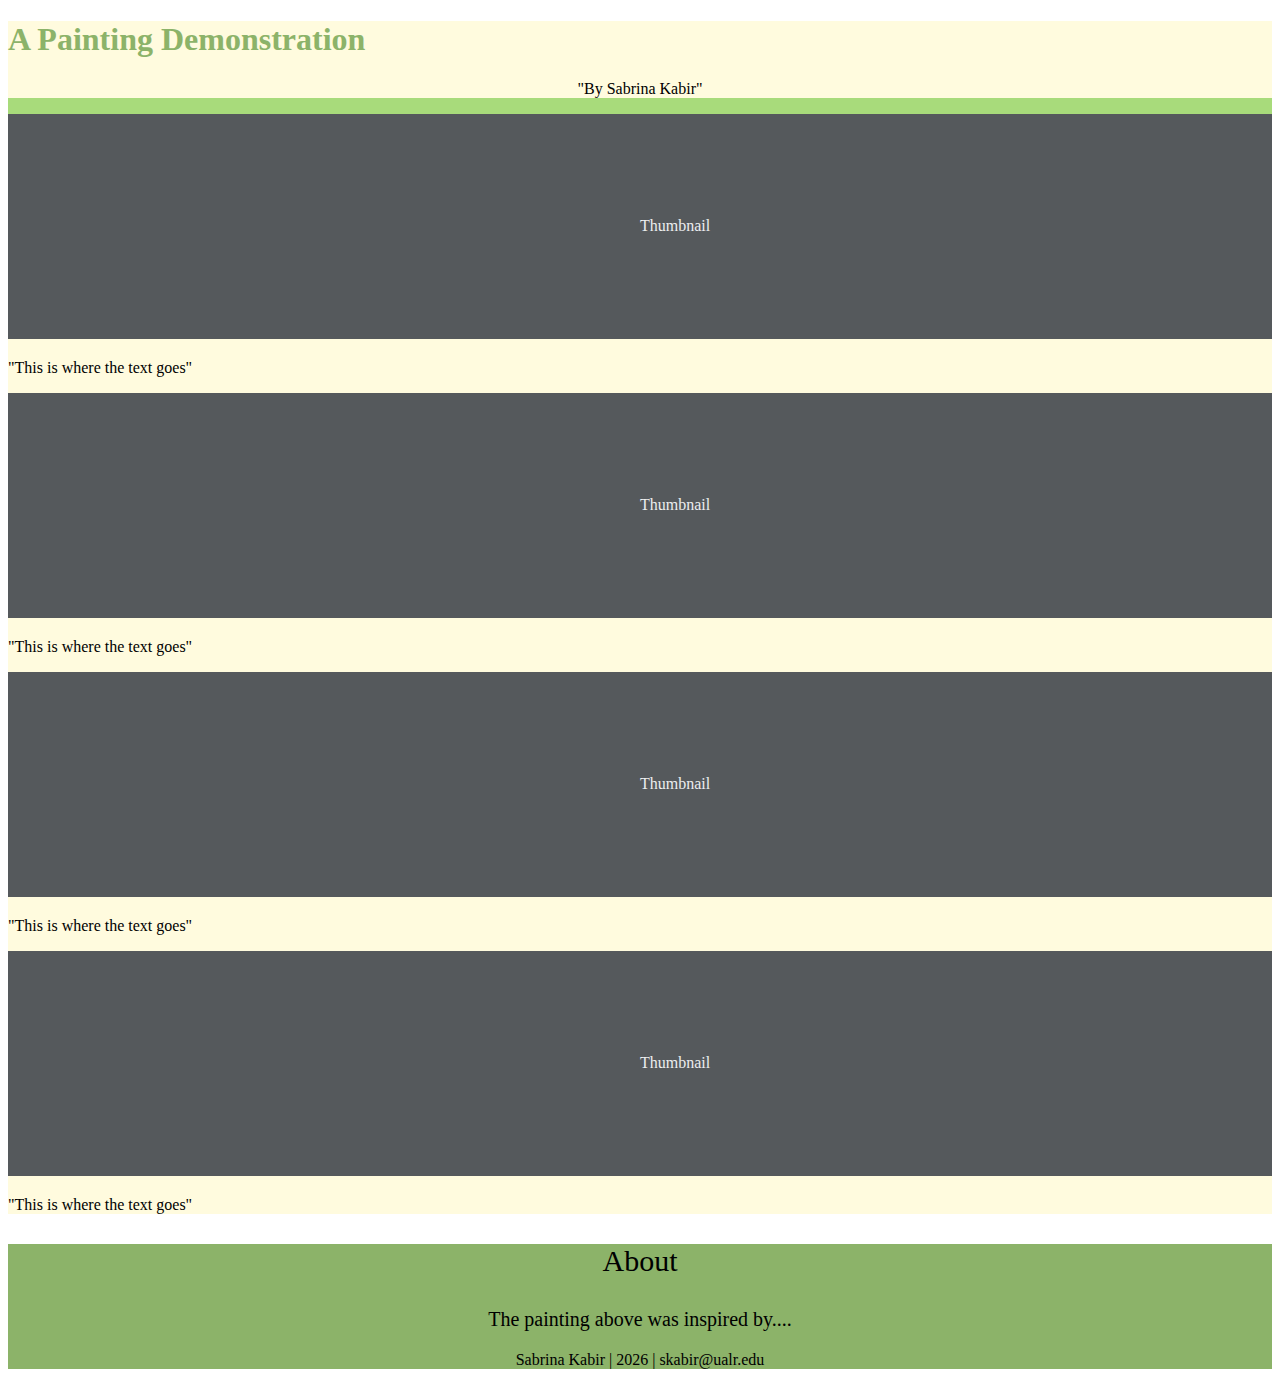
<file: bootstrap-prototype/index.html>
<!doctype html>
<html lang="en">
  <head>
    <meta charset="utf-8">
    <meta name="viewport" content="width=device-width, initial-scale=1">
    <title>Bootstrap demo</title>
    <link href="https://cdn.jsdelivr.net/npm/bootstrap@5.3.8/dist/css/bootstrap.min.css" rel="stylesheet" integrity="sha384-sRIl4kxILFvY47J16cr9ZwB07vP4J8+LH7qKQnuqkuIAvNWLzeN8tE5YBujZqJLB" crossorigin="anonymous">
    <link rel="stylesheet" href="assets/css/design.css">
  </head>
  <body>
    
    <script src="https://cdn.jsdelivr.net/npm/bootstrap@5.3.8/dist/js/bootstrap.bundle.min.js" integrity="sha384-FKyoEForCGlyvwx9Hj09JcYn3nv7wiPVlz7YYwJrWVcXK/BmnVDxM+D2scQbITxI" crossorigin="anonymous"></script>
    <script src="https://cdn.jsdelivr.net/npm/@popperjs/core@2.11.8/dist/umd/popper.min.js" integrity="sha384-I7E8VVD/ismYTF4hNIPjVp/Zjvgyol6VFvRkX/vR+Vc4jQkC+hVqc2pM8ODewa9r" crossorigin="anonymous"></script>
    <script src="https://cdn.jsdelivr.net/npm/bootstrap@5.3.8/dist/js/bootstrap.min.js" integrity="sha384-G/EV+4j2dNv+tEPo3++6LCgdCROaejBqfUeNjuKAiuXbjrxilcCdDz6ZAVfHWe1Y" crossorigin="anonymous"></script>
   
  
  <main>  
    <section class="py-5 bs-secondary-color text-center container">
      <div class="row py-lg-5">
        <div class="bs-tertiary-color col-lg-6 col-md-8 mx-auto">
          <h1 class="bs-dark-text">A Painting Demonstration</h1>
          <p class="lead text-body-secondary">
            "By Sabrina Kabir"
          </p>
        </div>
      </div>
    </section>
  <div class="album py-5 bs-tertiary-color">
    <div class="container">
    <div class="row row-cols-1 row-cols-sm-2 row-cols-md-2 g-3">
      <div class="col">
        <div class="card shadow-sm">
          <svg aria-label="Placeholder: Thumbnail" class="bd-placeholder-img card-img-top __web-inspector-hide-shortcut__" height="225" preserveAspectRatio="xMidYMid slice" role="img" width="100%" xmlns="http://www.w3.org/2000/svg">
            <title>Placeholder</title>
            <rect width="100%" height="100%" fill="#55595c"></rect>
            <text x="50%" y="50%" fill="#eceeef" dy=".3em">Thumbnail</text>
          </svg>
          <div class="card-body">
            <p class="card-text">
              "This is where the text goes"
            </p>
          </div>
        </div>
      </div>
      <div class="col">
        <div class="card shadow-sm">
          <svg aria-label="Placeholder: Thumbnail" class="bd-placeholder-img card-img-top __web-inspector-hide-shortcut__" height="225" preserveAspectRatio="xMidYMid slice" role="img" width="100%" xmlns="http://www.w3.org/2000/svg">
            <title>Placeholder</title>
            <rect width="100%" height="100%" fill="#55595c"></rect>
            <text x="50%" y="50%" fill="#eceeef" dy=".3em">Thumbnail</text>
          </svg>
          <div class="card-body">
            <p class="card-text">
              "This is where the text goes"
            </p>
          </div>
        </div>
      </div>
      <div class="col">
        <div class="card shadow-sm">
          <svg aria-label="Placeholder: Thumbnail" class="bd-placeholder-img card-img-top __web-inspector-hide-shortcut__" height="225" preserveAspectRatio="xMidYMid slice" role="img" width="100%" xmlns="http://www.w3.org/2000/svg">
            <title>Placeholder</title>
            <rect width="100%" height="100%" fill="#55595c"></rect>
            <text x="50%" y="50%" fill="#eceeef" dy=".3em">Thumbnail</text>
          </svg>
          <div class="card-body">
            <p class="card-text">
              "This is where the text goes"
            </p>
          </div>
        </div>
      </div>
      <div class="col">
        <div class="card shadow-sm">
          <svg aria-label="Placeholder: Thumbnail" class="bd-placeholder-img card-img-top __web-inspector-hide-shortcut__" height="225" preserveAspectRatio="xMidYMid slice" role="img" width="100%" xmlns="http://www.w3.org/2000/svg">
            <title>Placeholder</title>
            <rect width="100%" height="100%" fill="#55595c"></rect>
            <text x="50%" y="50%" fill="#eceeef" dy=".3em">Thumbnail</text>
          </svg>
          <div class="card-body">
            <p class="card-text">
              "This is where the text goes"
            </p>
          </div>
        </div>
      </div>
    </div>
    </div>
  </div>
  </main>
  <footer class="text-body-secondary bs-info py-5">
    <div class="container">
      <p class="mb-2">
        About
      </p>
      <p class="mb-1">
        The painting above was inspired by....
      </p>
      <p class="mb-0">
        Sabrina Kabir | 2026 | skabir@ualr.edu
      </p>
    </div>
  </footer>
  </body>
</html>
</file>
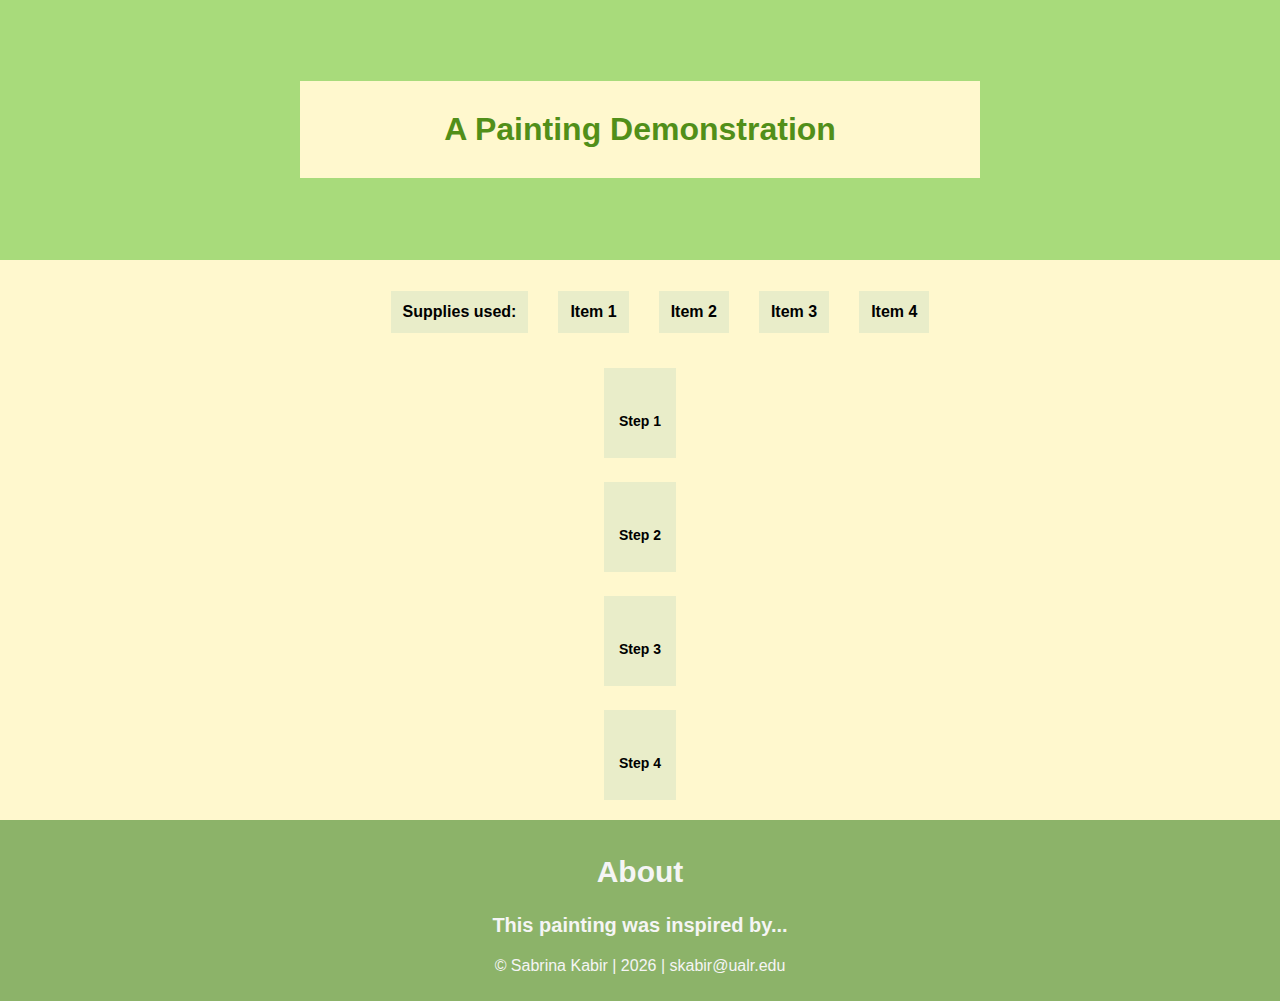
<file: final-project/index.html>
<!DOCTYPE html>
<html lang="en">
<head>
    <meta charset="UTF-8">
    <meta name="viewport" content="width=device-width, initial-scale=1.0">
    <meta name="description" content="This is a website linking to the final project that I built for Mobile Web Development. This 
    website demonstrates an introduction to painting.">
    <meta name="author" content="Sabrina Kabir">
    <title>How to Paint</title>
    <link rel="stylesheet" href="assets/css/design.css">
</head>
<body>
    <main class="container cf">

        <header class="primary">
           <h1 id="title"> A Painting Demonstration </h1>

        </header>

       

            <section id="item-links">
                <ul>
                    <li id="items">
                        Supplies used: 
                    </li>
                    <li>
                        Item 1
                    </li>
                    <li>
                        Item 2
                    </li>
                    <li>
                        Item 3
                    </li>
                    <li>
                        Item 4
                    </li>
                </ul>
            </section>

           <section id="instructions"> 
                <section id="first">
                <img><img>
                <p> Step 1</p>
                </section>

                <section id="second">
                <img><img>
                <p> Step 2</p>
                </section>

                <section id="third">
                <img><img>
                <p>Step 3</p>
                </section>

                <section id="fourth">
                <img><img>
                <p>Step 4</p>
                </section>

            </section>

        
        
            <footer>
            <h2>About</h2>
            <p id="description">This painting was inspired by... </p>
            <p id="copyright"> &copy; Sabrina Kabir | 2026 | skabir@ualr.edu</p>
            </footer>




    </main>    
</body>
</html>
</file>
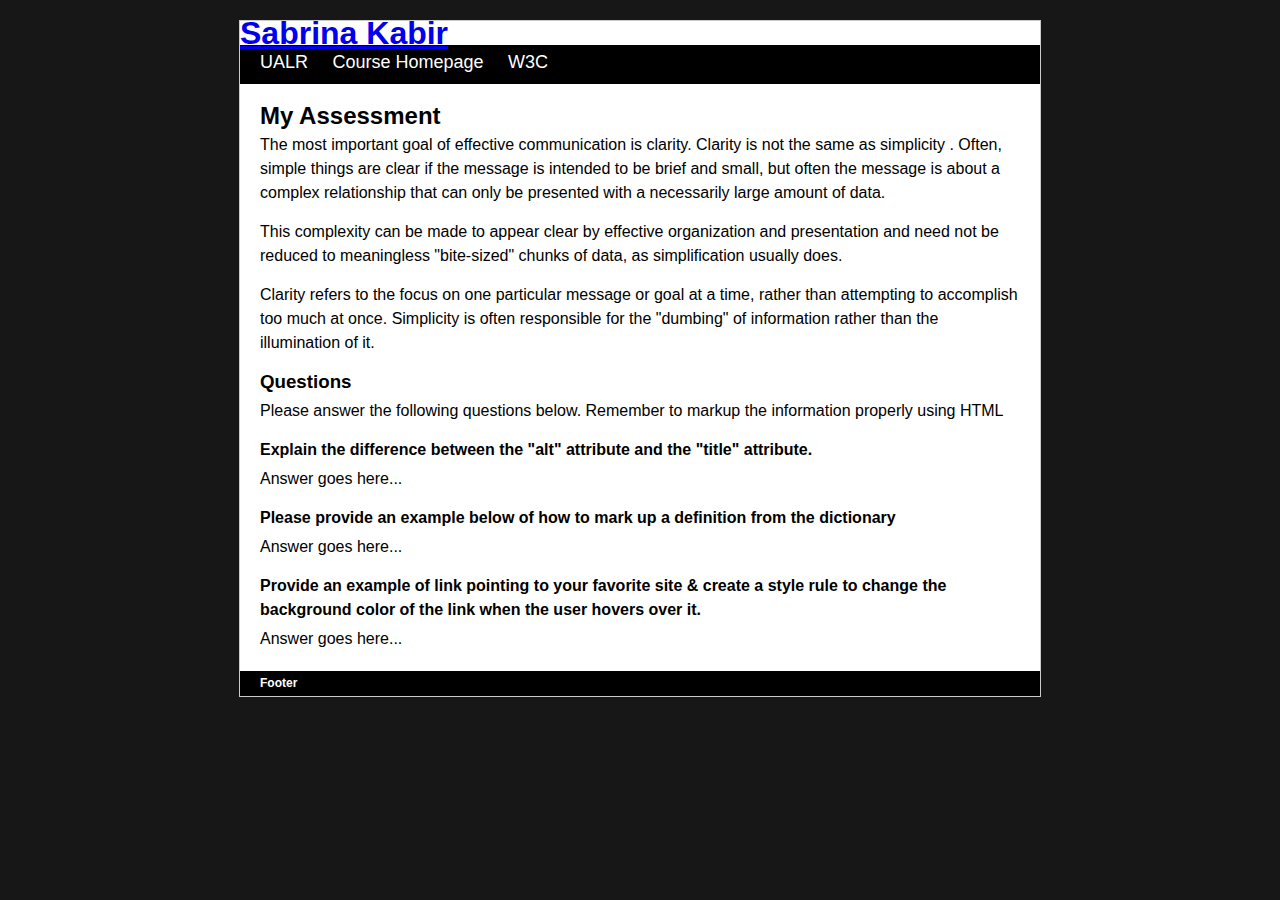
<file: pre-assessment/index.html>
<!doctype html>
<html lang = "en">
<head>
<meta charset="UTF-8" />  <!--defines what the characterset is-->
<meta name="description" content="This is a skills pre-assessment for Mobile Web Development" /> <!--describes to the web what the page entails-->
<meta name="author" content="Sabrina Kabir" /> <!--describes who the author of the webiste is-->
<title>Sabrina Kabir</title>
<link rel="stylesheet" href="assets/css/screen.css">
</head>
<body>
<div id="container">
  <div id="header">
    <h1><a href="index.html">Sabrina Kabir</a></h1>
  </div>
  <div id="nav">
    <ul>
      <li><a href="http://ualr.edu">UALR</a></li>
      <li><a href="https://thomaswallace.net/course/mobile-web/spring-2018/">Course Homepage</a></li>
      <li><a href="http://www.w3.org/">W3C</a></li>
    </ul>
  </div>
  <div id="content">
    <h2>My Assessment</h2> <!--Hey Thomas!-->
    <p>The most important goal of effective communication is clarity. Clarity is not the same as simplicity . Often, simple things are clear if the message is intended to be brief and small, but often the message is about a complex relationship that can only be presented with a necessarily large amount of data. </p>
    <p>This complexity can be made to appear clear by effective organization and presentation and need not be reduced to meaningless "bite-sized" chunks of data, as simplification usually does. </p>
    <p>Clarity refers to the focus on one particular message or goal at a time, rather than attempting to accomplish too much at once. Simplicity is often responsible for the "dumbing" of information rather than the illumination of it.</p>
    <h3>Questions</h3>
    <p>Please answer the following questions below. Remember to markup the information properly using HTML</p>
    <h4>Explain the difference between the &quot;alt&quot; attribute and the &quot;title&quot; attribute. </h4>
    <p>Answer goes here...</p>
    <h4>Please provide an example below of how to mark up a definition from the dictionary</h4>
    <p>Answer goes here...</p>
    <h4>Provide an example of link pointing to your favorite site &amp; create a style rule to change the background color of the link when the user hovers over it. </h4>
    <p>Answer goes here... </p>
  </div>
  <div id="footer">
    <h6>Footer</h6>
  </div>
</div>
</body>
</html>
</file>
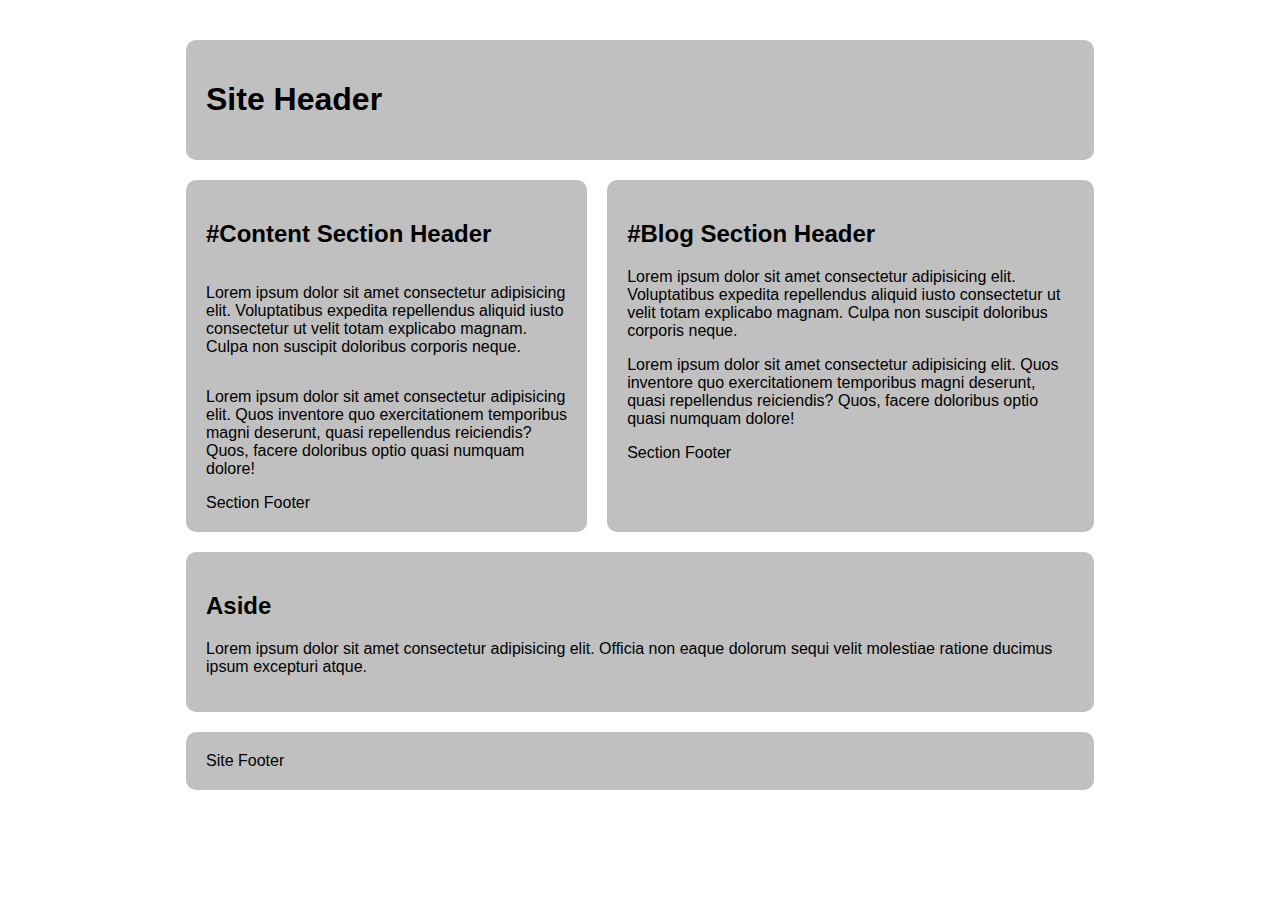
<file: css-grid-lab/grid-two-col-equal.html>
<!DOCTYPE html>
<html lang="en">

<head>
  <meta charset="UTF-8">
  <meta name="viewport" content="width=device-width, initial-scale=1.0">
  <title>CSS Grid Demo</title>
  <link rel="stylesheet" href="assets/css/equal.css">
  <style>
  
    /*  ---------------Box Sizing-----------------  */
    html {
      box-sizing: border-box;
    }

    *,
    *:before,
    *:after {
      box-sizing: inherit;
    }

    /* Starter */
    main>* {
      font-family: Avenir, Montserrat, Corbel, "URW Gothic", source-sans-pro,
        sans-serif;
      font-weight: normal;
      background-color: #c0c0c0;
      border-radius: 10px;
      padding: 20px;
    }

    main {
      display: grid;
      gap: 20px;
      max-width: 80vw;
      margin: 20px auto;
    }
  </style>

</head>

<body>
  <main class="container cf">
    <header class="primary">
      <h1>Site Header</h1>
    </header>
    <section id="content">
      <header>
        <h2>#Content Section Header</h2>
      </header>
      <p>Lorem ipsum dolor sit amet consectetur adipisicing elit. Voluptatibus expedita repellendus aliquid iusto consectetur ut velit totam explicabo magnam. Culpa non suscipit doloribus corporis neque.</p>
      <p>
        Lorem ipsum dolor sit amet consectetur adipisicing elit. Quos inventore quo exercitationem temporibus magni deserunt, quasi repellendus reiciendis? Quos, facere doloribus optio quasi numquam dolore!</p>
      <footer>Section Footer</footer>
    </section>
    <section id="blog">
      <header>
        <h2>#Blog Section Header</h2>
      </header>
      <p>Lorem ipsum dolor sit amet consectetur adipisicing elit. Voluptatibus expedita repellendus aliquid iusto consectetur ut velit totam explicabo magnam. Culpa non suscipit doloribus corporis neque.</p>
      <p>
        Lorem ipsum dolor sit amet consectetur adipisicing elit. Quos inventore quo exercitationem temporibus magni deserunt, quasi repellendus reiciendis? Quos, facere doloribus optio quasi numquam dolore!</p>
      <footer>Section Footer</footer>
    </section>
    <aside>
      <h2>Aside</h2>
      <p>Lorem ipsum dolor sit amet consectetur adipisicing elit. Officia non eaque dolorum sequi velit molestiae ratione ducimus ipsum excepturi atque.</p>
    </aside>
    <footer class="primary">Site Footer</footer>
  </main>
</body>

</html>
</file>
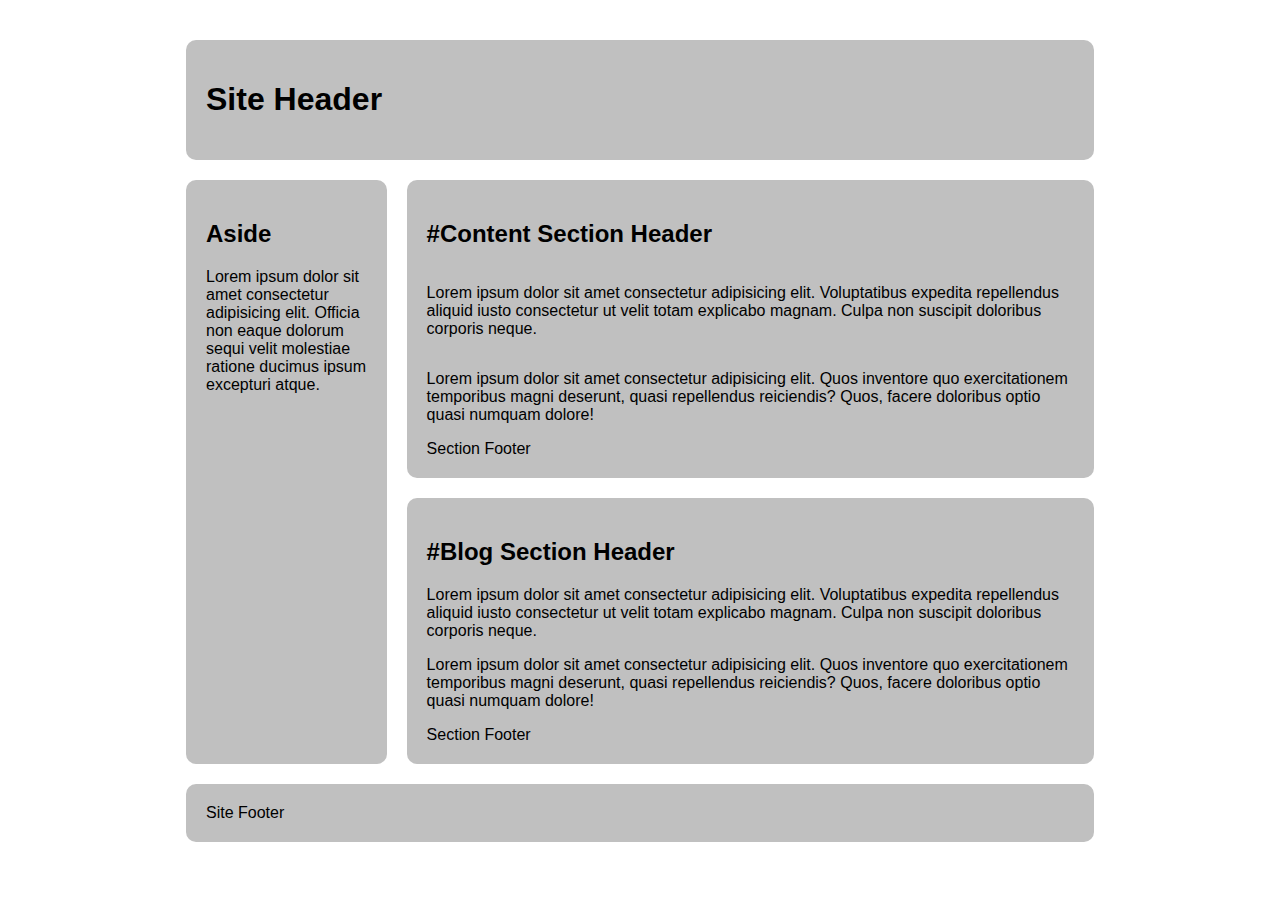
<file: css-grid-lab/grid-two-col-left.html>
<!DOCTYPE html>
<html lang="en">

<head>
  <meta charset="UTF-8">
  <meta name="viewport" content="width=device-width, initial-scale=1.0">
  <title>CSS Grid Demo</title>
  <link rel="stylesheet" href="assets/css/left.css">
  <style>
    /*  ---------------Box Sizing-----------------  */
    html {
      box-sizing: border-box;
    }

    *,
    *:before,
    *:after {
      box-sizing: inherit;
    }

    /* Starter */
    main>* {
      font-family: Avenir, Montserrat, Corbel, "URW Gothic", source-sans-pro,
        sans-serif;
      font-weight: normal;
      background-color: #c0c0c0;
      border-radius: 10px;
      padding: 20px;
    }

    main {
      display: grid;
      gap: 20px;
      max-width: 80vw;
      margin: 20px auto;
    }
  </style>

</head>

<body>
  <main class="container cf">
    <header class="primary">
      <h1>Site Header</h1>
    </header>
    <section id="content">
      <header>
        <h2>#Content Section Header</h2>
      </header>
      <p>Lorem ipsum dolor sit amet consectetur adipisicing elit. Voluptatibus expedita repellendus aliquid iusto consectetur ut velit totam explicabo magnam. Culpa non suscipit doloribus corporis neque.</p>
      <p>
        Lorem ipsum dolor sit amet consectetur adipisicing elit. Quos inventore quo exercitationem temporibus magni deserunt, quasi repellendus reiciendis? Quos, facere doloribus optio quasi numquam dolore!</p>
      <footer>Section Footer</footer>
    </section>
    <section id="blog">
      <header>
        <h2>#Blog Section Header</h2>
      </header>
      <p>Lorem ipsum dolor sit amet consectetur adipisicing elit. Voluptatibus expedita repellendus aliquid iusto consectetur ut velit totam explicabo magnam. Culpa non suscipit doloribus corporis neque.</p>
      <p>
        Lorem ipsum dolor sit amet consectetur adipisicing elit. Quos inventore quo exercitationem temporibus magni deserunt, quasi repellendus reiciendis? Quos, facere doloribus optio quasi numquam dolore!</p>
      <footer>Section Footer</footer>
    </section>
    <aside>
      <h2>Aside</h2>
      <p>Lorem ipsum dolor sit amet consectetur adipisicing elit. Officia non eaque dolorum sequi velit molestiae ratione ducimus ipsum excepturi atque.</p>
    </aside>
    <footer class="primary">Site Footer</footer>
  </main>
</body>

</html>
</file>
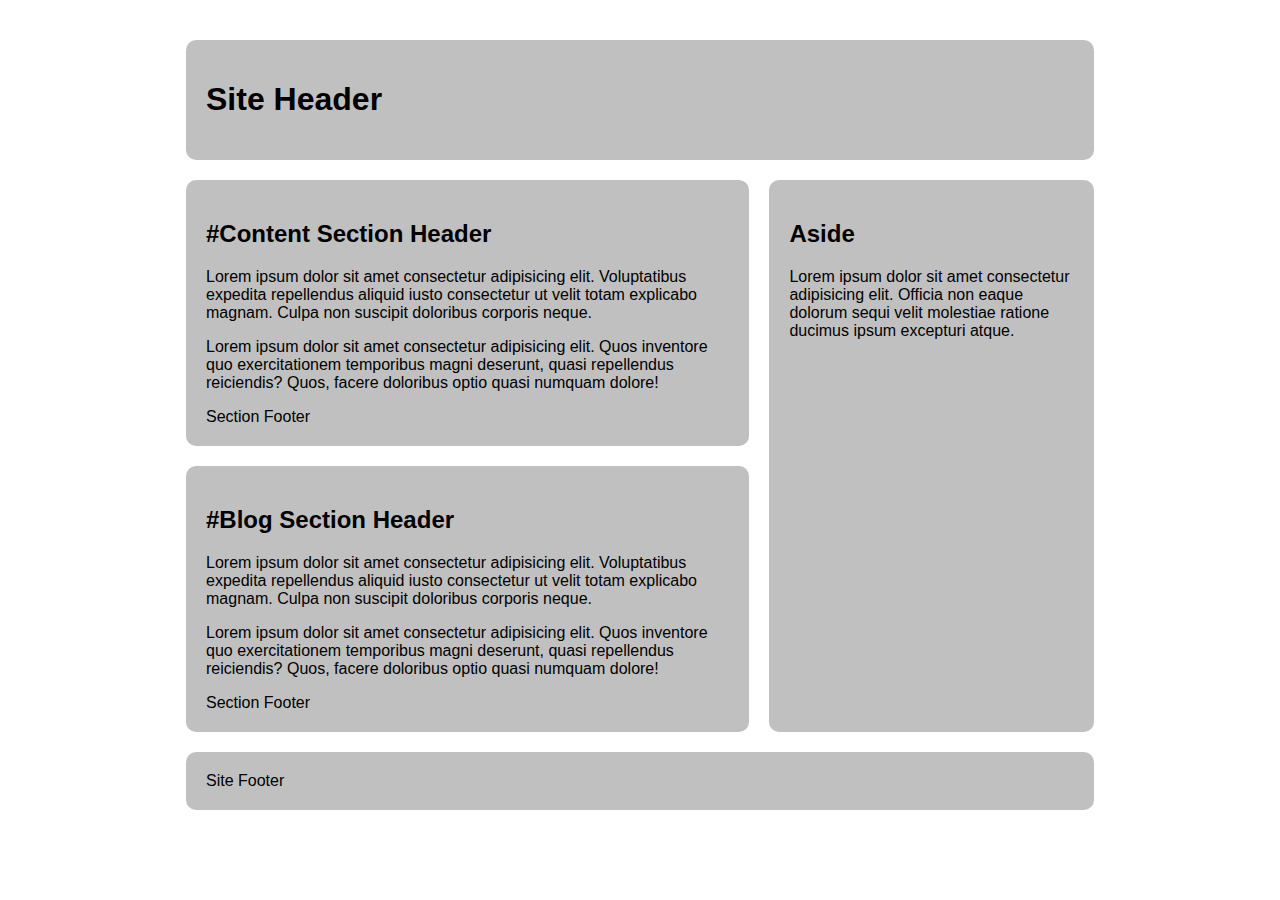
<file: css-grid-lab/grid-two-col-right.html>
<!DOCTYPE html>
<html lang="en">

<head>
  <meta charset="UTF-8">
  <meta name="viewport" content="width=device-width, initial-scale=1.0">
  <title>CSS Grid Demo</title>
  <link rel="stylesheet" href="assets/css/right.css">
  <style>
    /*  ---------------Box Sizing-----------------  */
    html {
      box-sizing: border-box;
    }

    *,
    *:before,
    *:after {
      box-sizing: inherit;
    }

    /* Starter */
    main>* {
      font-family: Avenir, Montserrat, Corbel, "URW Gothic", source-sans-pro,
        sans-serif;
      font-weight: normal;
      background-color: #c0c0c0;
      border-radius: 10px;
      padding: 20px;
    }

    main {
      display: grid;
      gap: 20px;
      max-width: 80vw;
      margin: 20px auto;
    }
  </style>

</head>

<body>
  <main class="container cf">
    <header class="primary">
      <h1>Site Header</h1>
    </header>
    <section id="content">
      <header>
        <h2>#Content Section Header</h2>
      </header>
      <p>Lorem ipsum dolor sit amet consectetur adipisicing elit. Voluptatibus expedita repellendus aliquid iusto consectetur ut velit totam explicabo magnam. Culpa non suscipit doloribus corporis neque.</p>
      <p>
        Lorem ipsum dolor sit amet consectetur adipisicing elit. Quos inventore quo exercitationem temporibus magni deserunt, quasi repellendus reiciendis? Quos, facere doloribus optio quasi numquam dolore!</p>
      <footer>Section Footer</footer>
    </section>
    <section id="blog">
      <header>
        <h2>#Blog Section Header</h2>
      </header>
      <p>Lorem ipsum dolor sit amet consectetur adipisicing elit. Voluptatibus expedita repellendus aliquid iusto consectetur ut velit totam explicabo magnam. Culpa non suscipit doloribus corporis neque.</p>
      <p>
        Lorem ipsum dolor sit amet consectetur adipisicing elit. Quos inventore quo exercitationem temporibus magni deserunt, quasi repellendus reiciendis? Quos, facere doloribus optio quasi numquam dolore!</p>
      <footer>Section Footer</footer>
    </section>
    <aside>
      <h2>Aside</h2>
      <p>Lorem ipsum dolor sit amet consectetur adipisicing elit. Officia non eaque dolorum sequi velit molestiae ratione ducimus ipsum excepturi atque.</p>
    </aside>
    <footer class="primary">Site Footer</footer>
  </main>
</body>

</html>
</file>
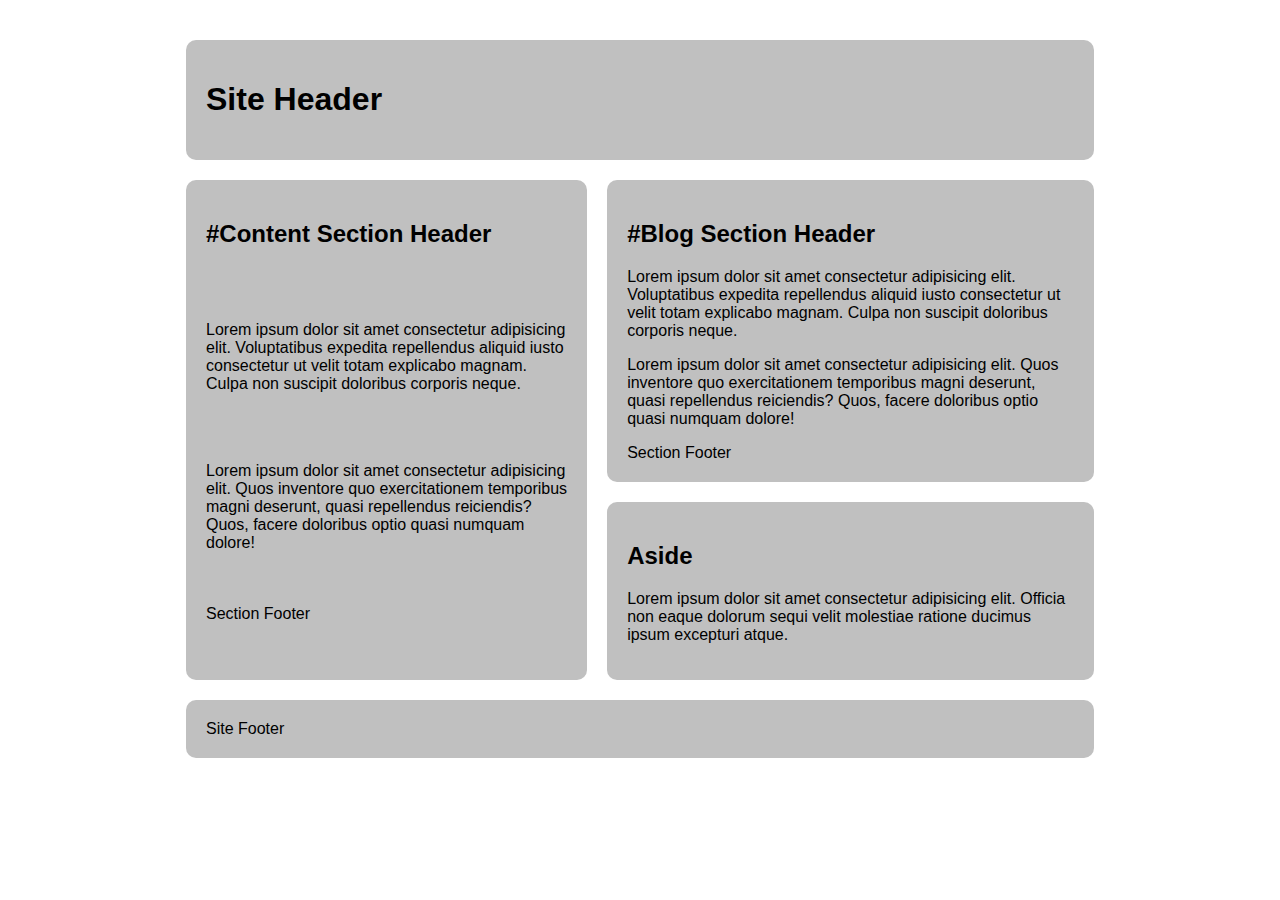
<file: css-grid-lab/grid-two-col-stacked.html>
<!DOCTYPE html>
<html lang="en">

<head>
  <meta charset="UTF-8">
  <meta name="viewport" content="width=device-width, initial-scale=1.0">
  <title>CSS Grid Demo</title>
  <link rel="stylesheet" href="assets/css/stacked.css">
  <style>
    /*  ---------------Box Sizing-----------------  */
    html {
      box-sizing: border-box;
    }

    *,
    *:before,
    *:after {
      box-sizing: inherit;
    }

    /* Starter */
    main>* {
      font-family: Avenir, Montserrat, Corbel, "URW Gothic", source-sans-pro,
        sans-serif;
      font-weight: normal;
      background-color: #c0c0c0;
      border-radius: 10px;
      padding: 20px;
    }

    main {
      display: grid;
      gap: 20px;
      max-width: 80vw;
      margin: 20px auto;
    }
  </style>

</head>

<body>
  <main class="container cf">
    <header class="primary">
      <h1>Site Header</h1>
    </header>
    <section id="content">
      <header>
        <h2>#Content Section Header</h2>
      </header>
      <p>Lorem ipsum dolor sit amet consectetur adipisicing elit. Voluptatibus expedita repellendus aliquid iusto consectetur ut velit totam explicabo magnam. Culpa non suscipit doloribus corporis neque.</p>
      <p>
        Lorem ipsum dolor sit amet consectetur adipisicing elit. Quos inventore quo exercitationem temporibus magni deserunt, quasi repellendus reiciendis? Quos, facere doloribus optio quasi numquam dolore!</p>
      <footer>Section Footer</footer>
    </section>
    <section id="blog">
      <header>
        <h2>#Blog Section Header</h2>
      </header>
      <p>Lorem ipsum dolor sit amet consectetur adipisicing elit. Voluptatibus expedita repellendus aliquid iusto consectetur ut velit totam explicabo magnam. Culpa non suscipit doloribus corporis neque.</p>
      <p>
        Lorem ipsum dolor sit amet consectetur adipisicing elit. Quos inventore quo exercitationem temporibus magni deserunt, quasi repellendus reiciendis? Quos, facere doloribus optio quasi numquam dolore!</p>
      <footer>Section Footer</footer>
    </section>
    <aside>
      <h2>Aside</h2>
      <p>Lorem ipsum dolor sit amet consectetur adipisicing elit. Officia non eaque dolorum sequi velit molestiae ratione ducimus ipsum excepturi atque.</p>
    </aside>
    <footer class="primary">Site Footer</footer>
  </main>
</body>

</html>
</file>
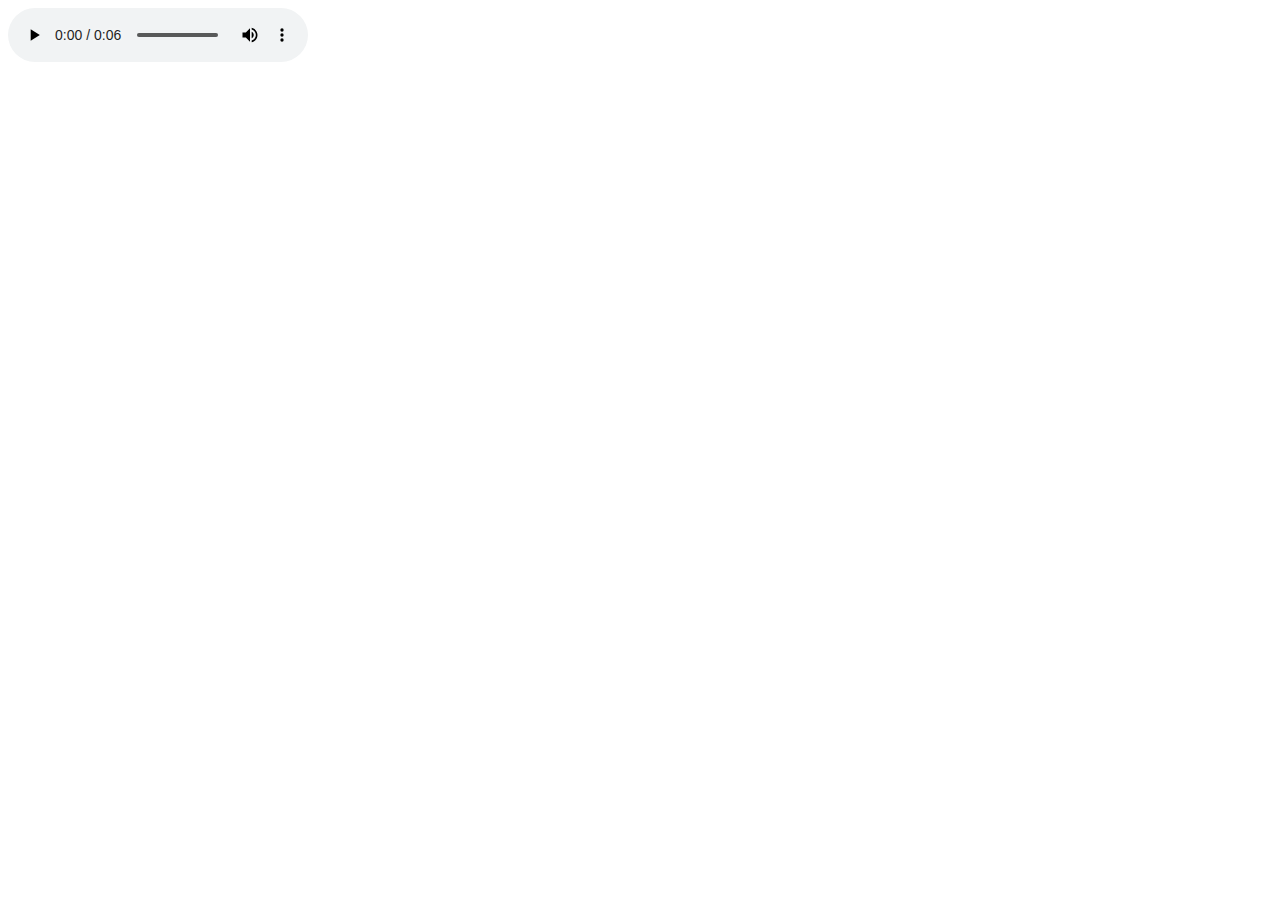
<file: video-audio/audio.html>
<!DOCTYPE html>
<html lang="en">
<head>
    <meta charset="UTF-8">
    <meta name="viewport" content="width=device-width, initial-scale=1.0">
    <title>Audio Example</title>
</head>
<body>
    <audio controls="controls">
        <source src="assets/img/thunder.mp3" type="audio/mp3">
        <source src="assets/img/thunder.ogg" type="audio/ogg">
        <source src="assets/img/thunder.wav" type="audio/wav">
        
    </audio>
</body>
</html>
</file>
<file: bootstrap-prototype/assets/css/design.css>
/* :root{
    --bs-body-color: #FFFBDE; 
    --bs-secondary-color: #A8DB7B; 
    --bs-tertiary-color: #518F19; 
    --bg-primary-subtle: #A8DB7B;

} */


.bg-body-tertiary{
    background-color: #FFFBDE;
}

.bs-secondary-color{
    background-color: #A8DB7B;
}

.bs-tertiary-color{
    background-color: #FFFBDE;
}

.bs-info{
    background-color: #8CB369;
}

.bs-info-subtle{
    background-color: #E9EDC9;
}

.bs-dark-text{
    color: #8CB369;
}


.bs-light-text{
    color:#F5F5F5; 
}

.text-body-secondary{
    text-align: center;
}

.mb-2{
    font-size: 30px;
}

.mb-1{
    font-size: 20px;
}

.mb-0{
    font-size: 16px;
}

main{
    background-color: #A8DB7B;
}
</file>
<file: final-project/assets/css/design.css>
body{
    margin: 0px; 
    font-family: 'Segoe UI', Tahoma, Geneva, Verdana, sans-serif;
}


:root{
    --background-body-color: #fff8ce; 
    --background-header-color: #a8db7b; 
    --background-footer-color: #8cb369; 
    --background-instructions-color: #e9edc9; 
    --green-text-color: #518f19;
    --white-text-color: #f5f5f5;
    
}

main{
    background-color: var(--background-body-color);
}

.primary{
    background-color: var(--background-header-color);
    margin-top: 0px;
    padding: 60px;
}

#title{
    background-color: #fff8ce;
    padding: 30px;
    margin-right: 240px;
    margin-left: 240px;
    color: var(--green-text-color);
    text-align: center;
}

#item-links{
    display: grid;
}

#item-links ul { 
    display: flex;
    flex-direction: row;
    text-decoration: none;
    justify-content: center;
    
}

#item-links ul li{
    background-color: var(--background-instructions-color);
    margin: 15px;
    padding: 12px;
    list-style-type: none;
    font-weight: 600;
}


#instructions{
    display: flex;
    display: grid;
    flex-direction: column; 
    justify-content: center;
}


#first, #second, #third, #fourth {
    background-color: var(--background-instructions-color);
    margin-top: 4px;
    margin-bottom: 20px;
    padding: 15px;
    font-size: 14px;
    font-weight:600; 
    
}



footer{
    background-color: var(--background-footer-color);
    margin-bottom: 0px;
    padding: 10px;
}

h2{
    color: var(--white-text-color); 
    text-align: center;
    font-size: 30px;
}

#description{
    color: var(--white-text-color);
    font-size: 20px;
    font-weight: 600;
    text-align: center;
}


#copyright{
    color: var(--white-text-color);
    font-weight: 500;
    text-align: center;
}
</file>
<file: pre-assessment/assets/css/screen.css>
* {
	margin: 0px;
	padding: 0px;
}
body {
	text-align: center;
	font-family: "Trebuchet MS", Arial, Helvetica, sans-serif;
	background-color: #171717;
	font-size: 16px;
	line-height: 1.5em;
}
#container {
	max-width: 800px;
	margin-right: auto;
	margin-left: auto;
	text-align: left;
	background-color: #FFF;
	margin-top: 20px;
	border: 1px solid #CCC;
}
#header {
}
#header h1 a {
}
#nav {
	background-color: #000;
}
#nav ul {
	list-style-type: none;
	margin-left: 10px;
}
#nav ul li {
	display: inline;
	height: 35px;
	line-height: 35px;
}
#nav ul li a {
	display: inline-block;
	padding-right: 10px;
	padding-left: 10px;
	font-size: 18px;
}
#nav ul li a:link, #nav ul li a:visited {
	text-decoration: none;
	border-bottom-width: 4px;
	border-bottom-style: solid;
	border-bottom-color: #000;
	color: #FFF;
}
#nav ul li a:hover {
	border-bottom-width: 3px;
	border-bottom-style: solid;
	border-bottom-color: #CCC;
}
#content {
	margin: 20px;
}
#content p {
	margin-top: 5px;
	margin-bottom: 15px;
}
#footer {
	background-color: #000;
	color: #FFF;
	height: 25px;
}
#footer h6 {
	font-size: 12px;
	line-height: 25px;
	margin-right: 20px;
	margin-left: 20px;
}
</file>
<file: css-grid-lab/assets/css/equal.css>
html{
    box-sizing: border-box;
}


*, 
*:before, 
*:after {
    box-sizing: inherit;
}


.cf:before, 
.cf:after{
    content: ""; 
    display: table; 
}

.cf:after{
    clear: both;
}


main{
    width: 948px; 
    margin: 20px auto; 
    display: grid; 
    grid-template-columns: (16, 1fr);
    grid-template-rows: auto;
    gap: 20px; 
    padding: 20px; 
}

header.primary{
    grid-column-start: 1;
    grid-column-end: 17;
    grid-row-start: 1;
    grid-row-end: 2;
}

#content{
    display: grid; 
    grid-column-start: 1;
    grid-column-end: 9; 
    grid-row-start: 2;
    grid-row-end: 3;
}

#blog{
    
    grid-column-start: 9;
    grid-column-end: 17;
    grid-row-start: 2;
    grid-row-end: 3;
}

aside{
    grid-column-start: 1;
    grid-column-end: 17;
    grid-row-start: 3;
    grid-row-end: 4; 
}

footer.primary{
    grid-column-start: 1;
    grid-column-end: 17;
    grid-row-start: 4;
    grid-row-end: 5;
}
</file>
<file: css-grid-lab/assets/css/left.css>
html {
    box-sizing: border-box;
}


*, 
*:before, 
*:after {
    box-sizing: inherit;
}


.cf:before, 
.cf:after {
    content: ""; 
    display: table;
}

.cf:after{
    clear: both; 
}


main{
    width: 948px; 
    margin: 20px auto; 
    display: grid; 
    grid-template-columns: (16, 1fr);
    grid-template-rows: auto;
    gap: 20px; 
    padding: 20px;  
}

header.primary{
    grid-column-start: 1;
    grid-column-end: 17; 
    grid-row-start: 1;
    grid-row-end: 2; 
}

#content{
    display: grid; 
    grid-column-start: 5;
    grid-column-end: 17;
    grid-row-start: 2;
    grid-row-end: 3;
}

#blog{
    grid-column-start: 5;
    grid-column-end: 17;
    grid-row-start: 3;
    grid-row-end: 4; 
}

aside{
    grid-column-start: 1;
    grid-column-end: 5;
    grid-row-start: 2;
    grid-row-end: 4; 

}

footer.primary{
    grid-column-start: 1;
    grid-column-end: 17; 
    grid-row-start: 4;
    grid-row-end: 5; 
}
</file>
<file: css-grid-lab/assets/css/right.css>
html{
    box-sizing: border-box;
}


*, 
*:before, 
*:after {
    box-sizing: inherit; 
}

.cf:after, 
.cf:before {
    content: ""; 
    display: table; 
}

.cf:after{
    clear:both; 
}

main{
    width: 948px; 
    margin: 20px auto; 
    display: grid; 
    grid-template-columns: (16, 1fr);
    grid-template-rows: auto;
    gap: 20px; 
    padding: 20px; 
}

header.primary{
    grid-column-start: 1;
    grid-column-end: 17;
    grid-row-start: 1;
    grid-row-end: 2;
}

#content{
    grid-column-start: 1; 
    grid-column-end: 12; 
    grid-row-start: 2;
    grid-row-end: 3; 
}

#blog{
    grid-column-start: 1;
    grid-column-end: 12;
    grid-row-start: 3;
    grid-row-end: 4;
}

aside{
    grid-column-start: 12;
    grid-column-end: 17;
    grid-row-start: 2;
    grid-row-end: 4;
}


footer.primary{
    grid-column-start: 1;
    grid-column-end: 17;
    grid-row-start: 4;
    grid-row-end: 5;
}
</file>
<file: css-grid-lab/assets/css/stacked.css>
html{
    box-sizing: border-box;
}


*, 
*:before, 
*:after{
    box-sizing: inherit;
}

.cf:before, 
.cf:after{
    content: ""; 
    display:table; 
}

.cf:after{
    clear: both;
}


main{
    width: 948px; 
    margin: 20px auto; 
    display: grid; 
    grid-template-columns: (16, 1fr);
    grid-template-rows: auto;
    gap: 20px; 
    padding: 20px;
}


header.primary{
    grid-column-start: 1;
    grid-column-end: 17;
    grid-row-start: 1;
    grid-row-end: 2;
}


#content{
    display: grid;
    grid-column-start: 1;
    grid-column-end: 9;
    grid-row-start: 2;
    grid-row-end: 4;
}


#blog{
    grid-column-start: 9;
    grid-column-end: 17;
    grid-row-start: 2;
    grid-row-end: 3; 
}

aside{
    grid-column-start: 9;
    grid-column-end: 17;
    grid-row-start: 3; 
    grid-row-end: 4;
}

footer.primary{
    grid-column-start: 1;
    grid-column-end: 17;
    grid-row-start: 4;
    grid-row-end: 5;
}
</file>
